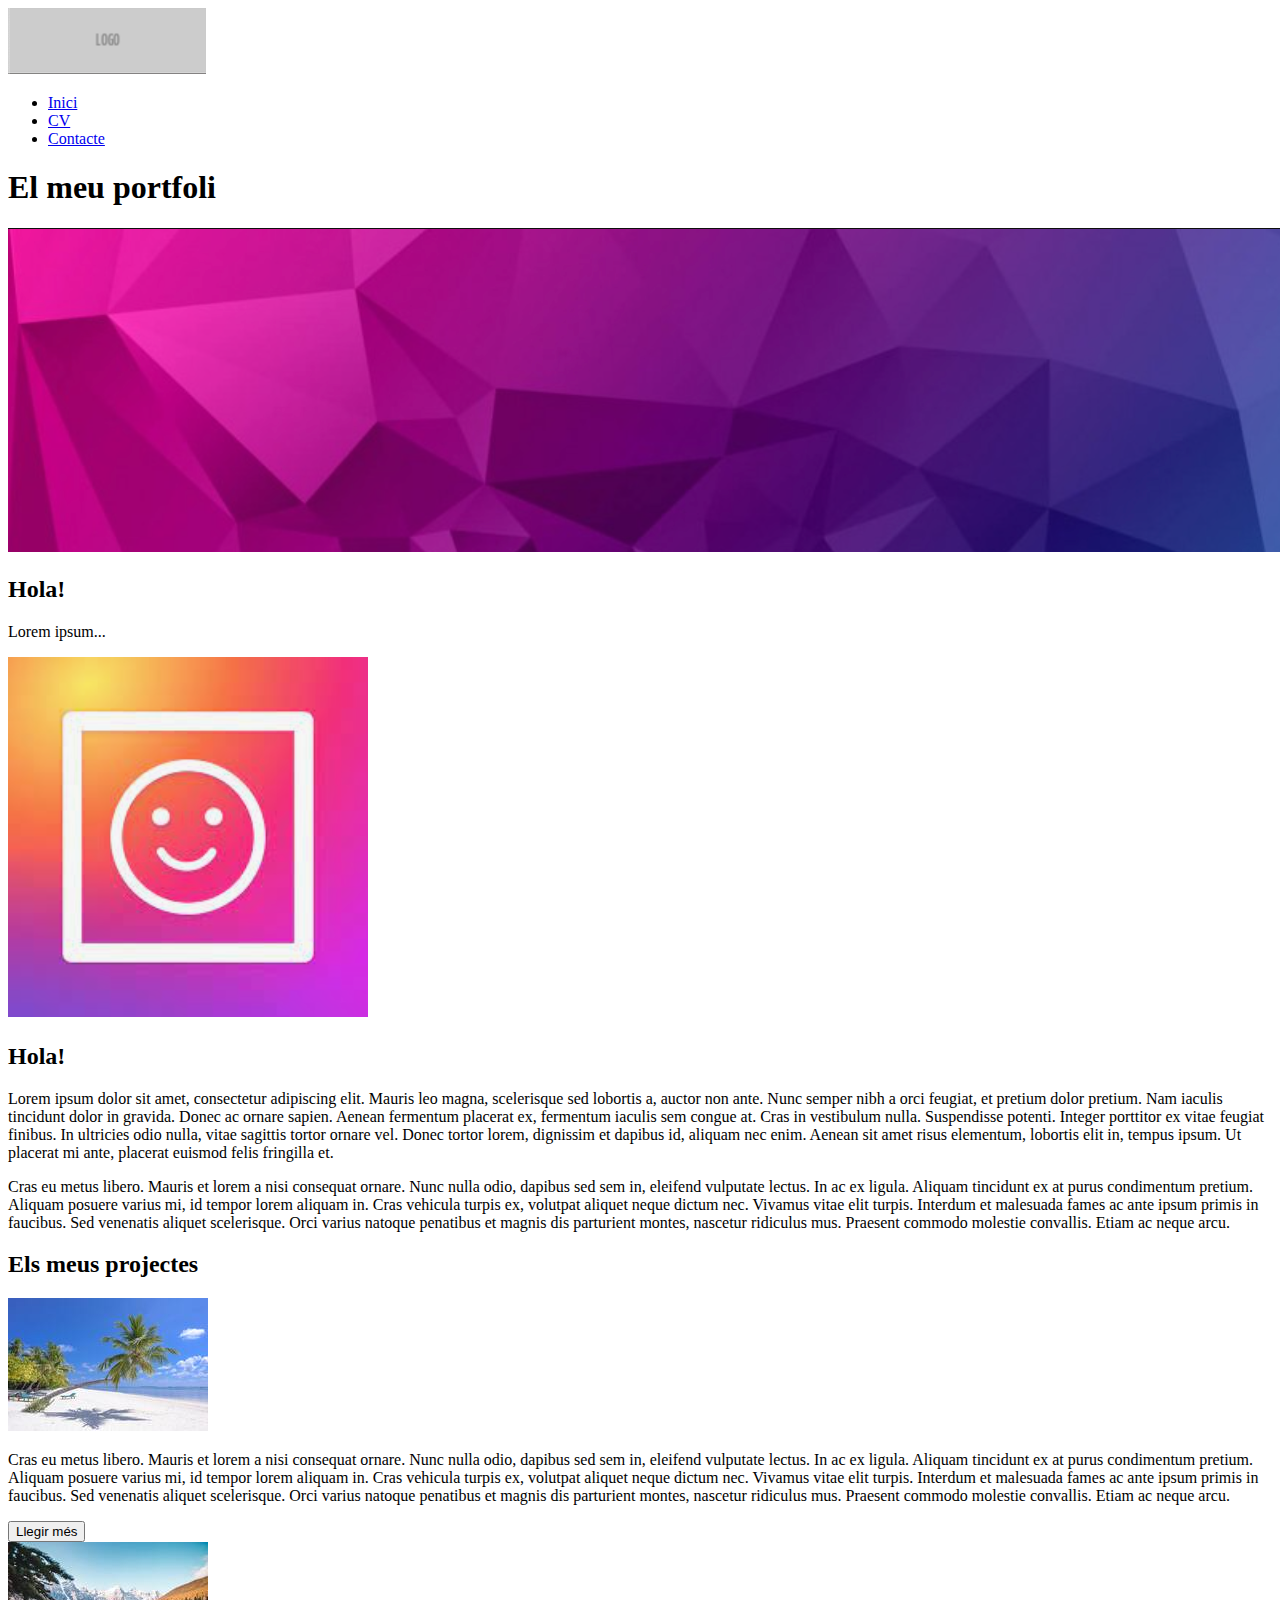
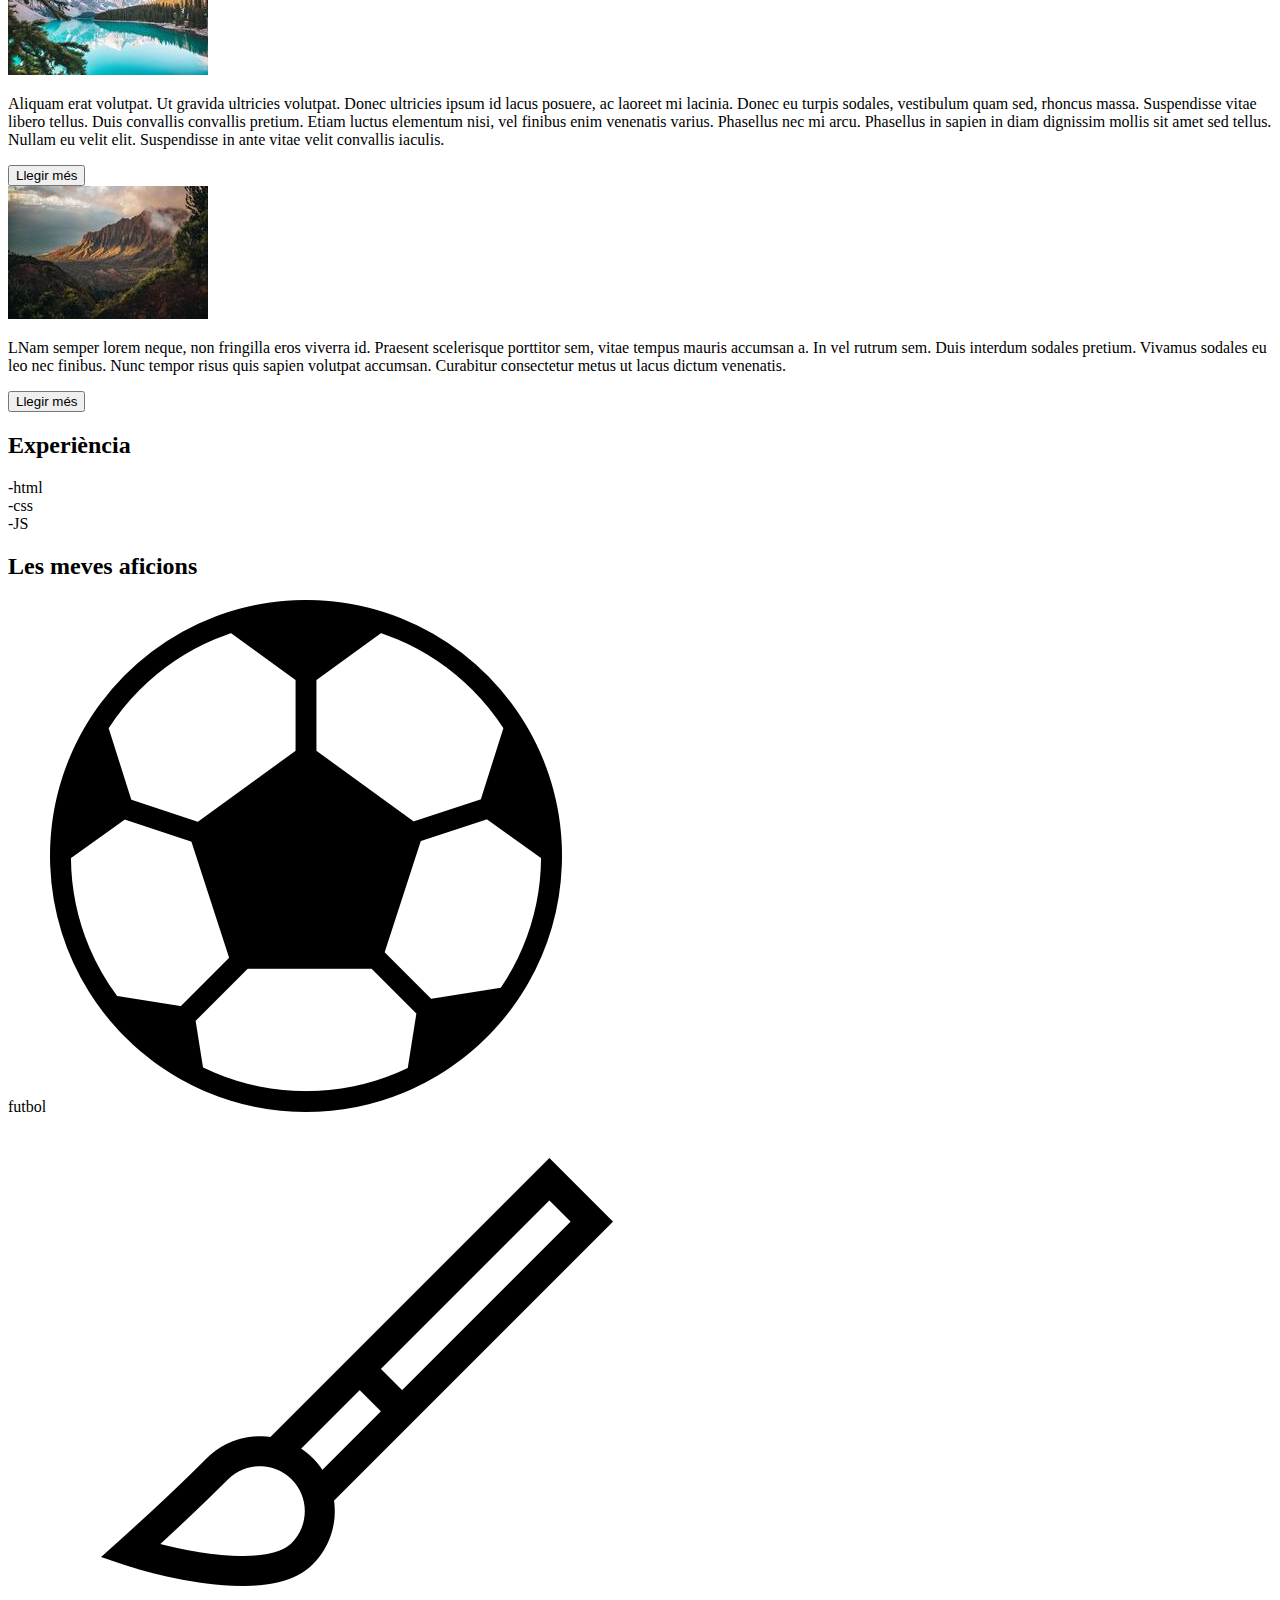
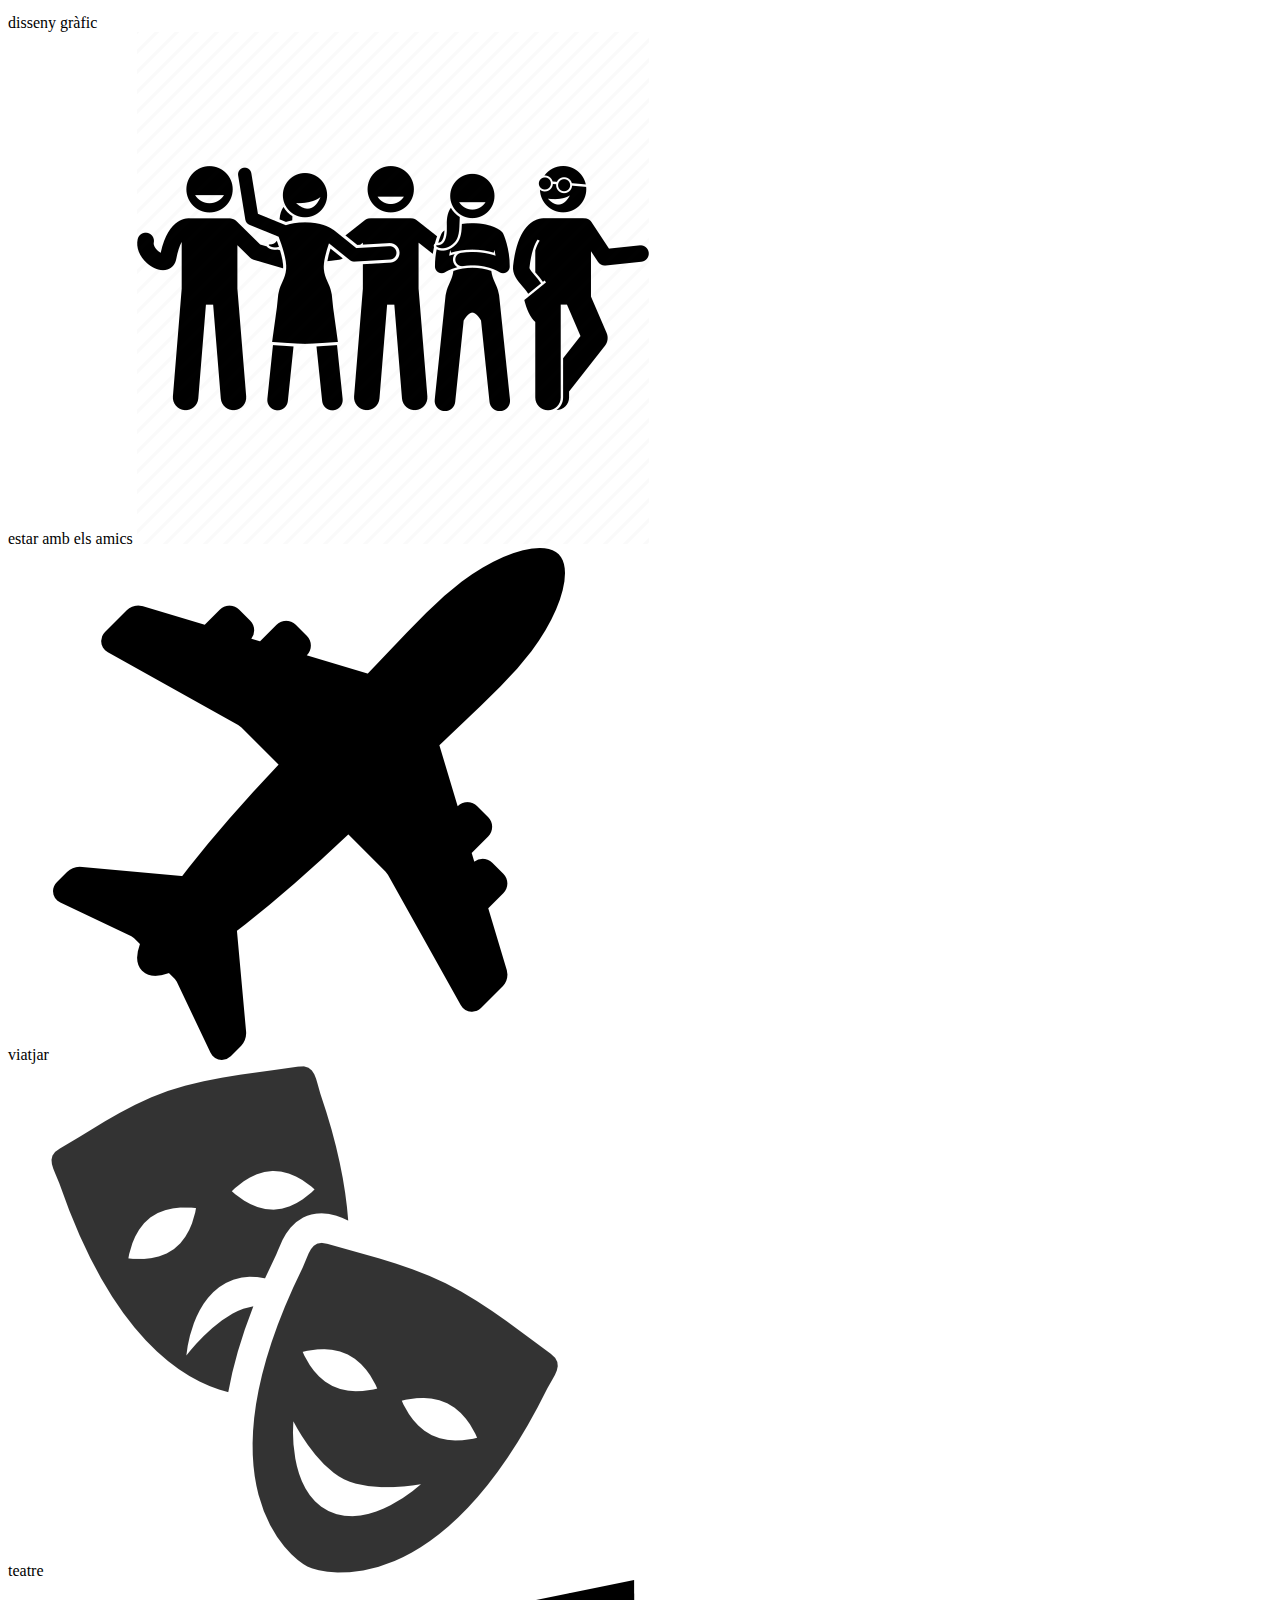
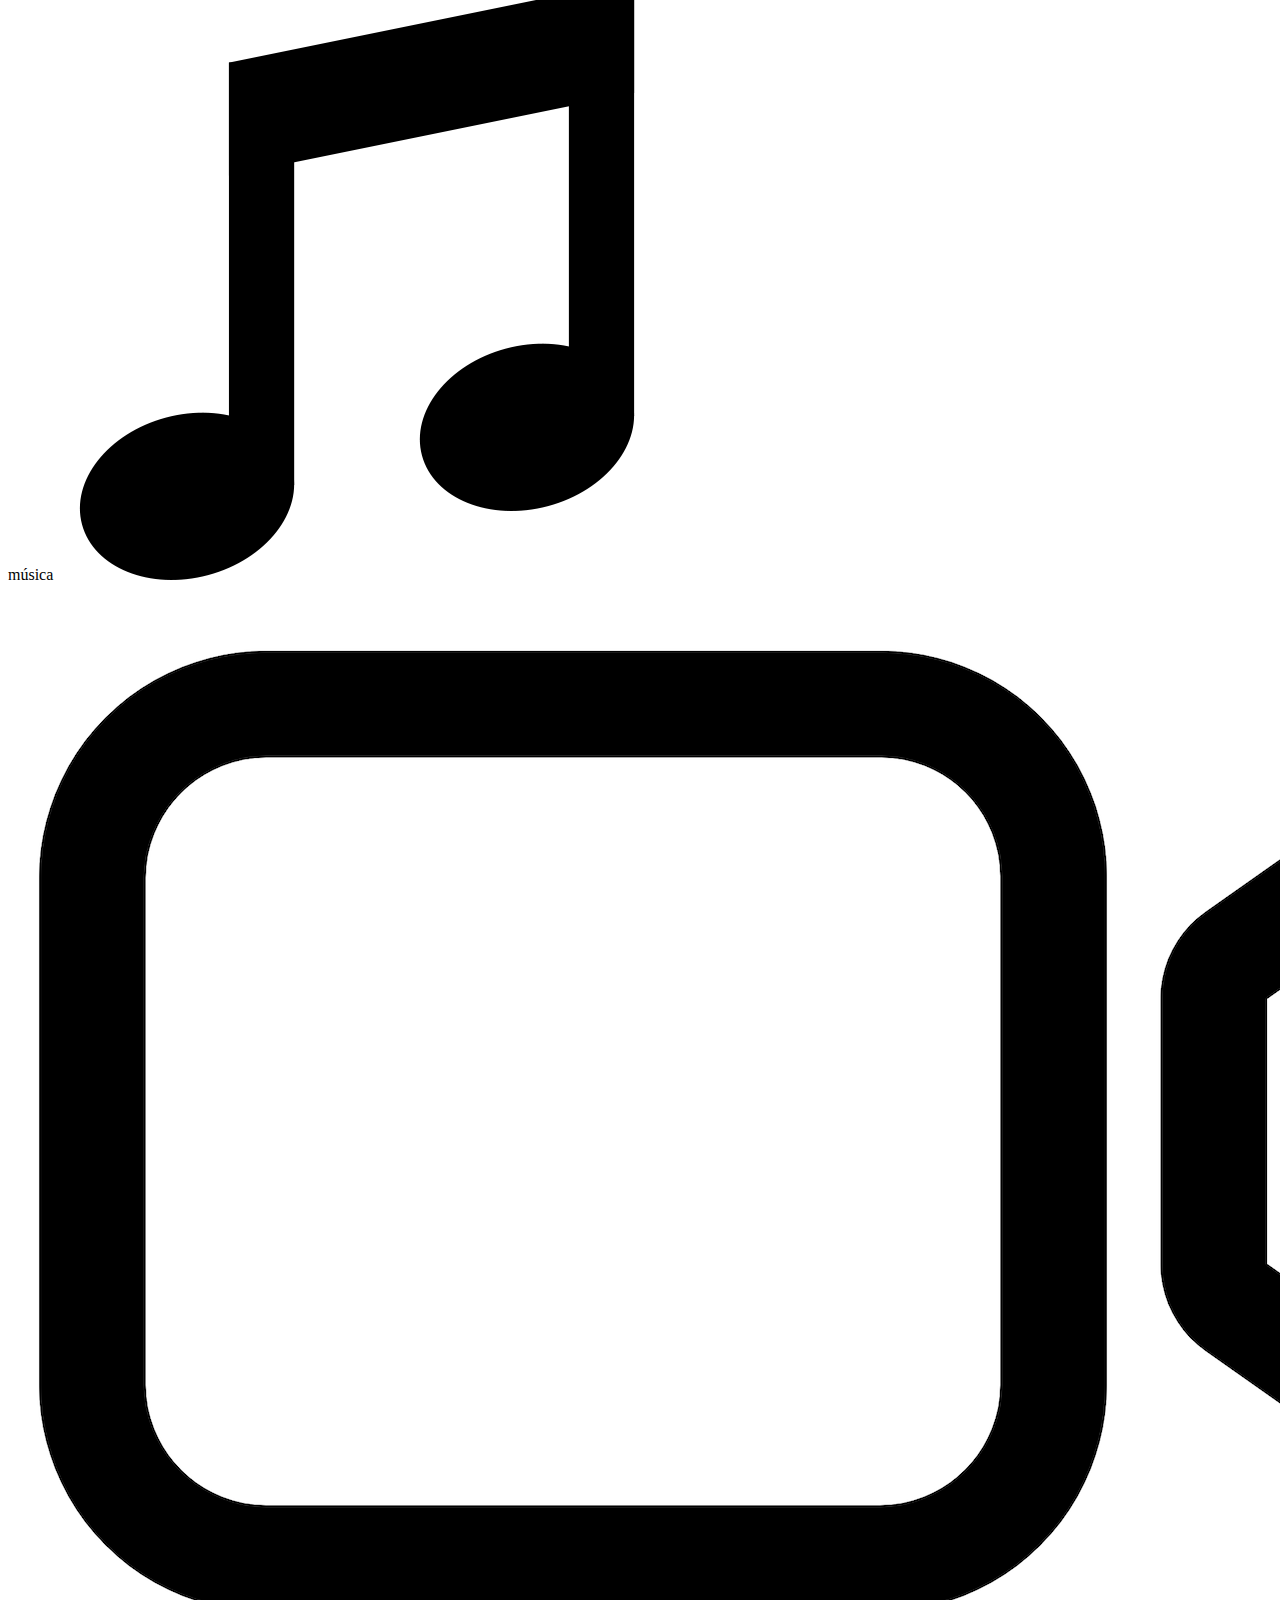
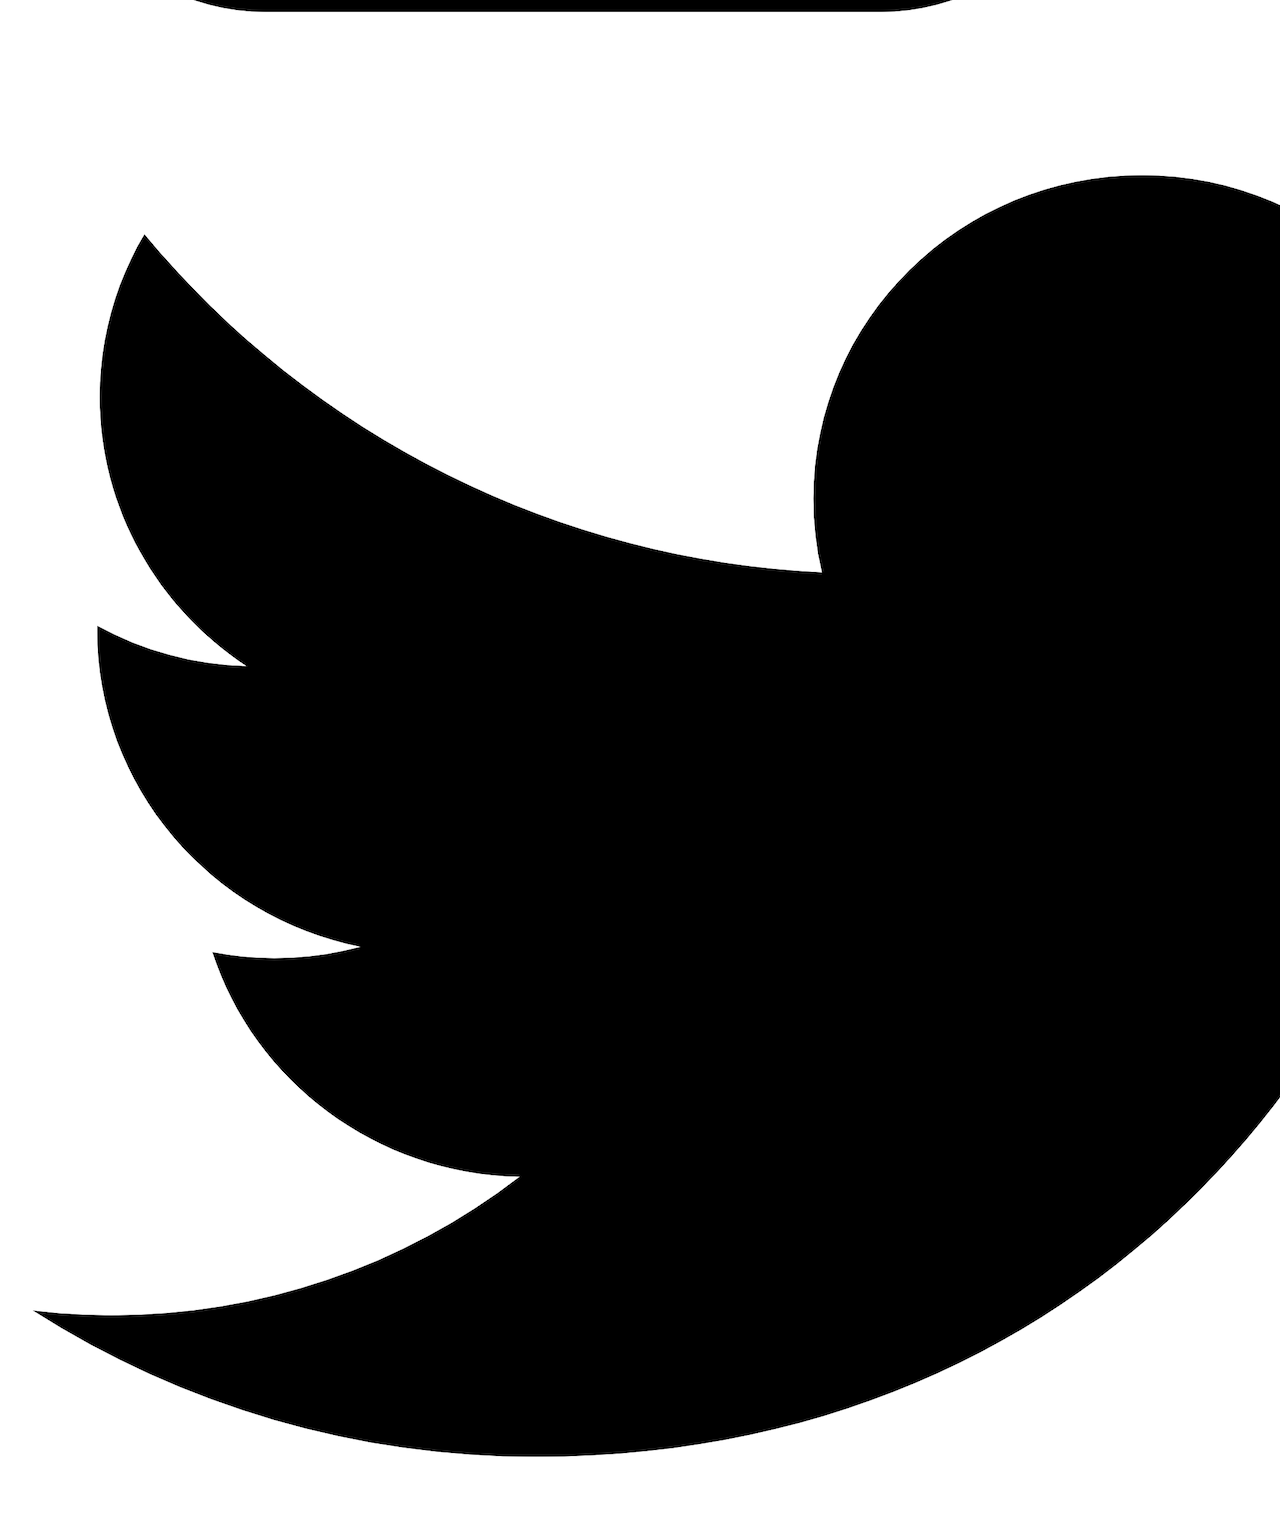
<file: index.html>
<!-- tesfdsfsdf -->

<!DOCTYPE html>
<html lang="ca">
<head>
    <meta charset="UTF-8">
    <title>TAY - Índex</title>
    <meta name="author" content="Mariona Batalla Taylor">
    <meta name="description" content="Pàgina índex de la PAC1 de la Mariona Batalla Taylor">
    <meta name="keywords" description="index portfoli uoc paf html css frontend">

    <!--<link rel="stylesheet" type="text/css" href="styles/style.css">-->
</head>

<body>

    <nav>
        <div id="navBarLogo"><img src="img/logo.png" alt="logotip"></div>
        <ul>
            <li class="navBar"><a href="index.html">Inici</a></li>
            <li class="navBar"><a href="cv.html">CV</a></li>
            <li class="navBar"><a href="contacte.html">Contacte</a></li>
        </ul>
    </nav>

    <header>
        <h1>El meu portfoli</h1>
    </header>

    <section>
        <img src="img/header1.png" alt="logotip">
        <h2>Hola!</h2>
        <p>
            Lorem ipsum...
        </p>

    </section>

    <section>
        <img src="img/happyFace.png" alt="happy face">
        <h2 class="titol">Hola!</h2>
        <p>
            Lorem ipsum dolor sit amet, consectetur adipiscing elit. Mauris leo magna, scelerisque sed lobortis a, auctor non ante. Nunc semper nibh a orci feugiat, et pretium dolor pretium. Nam iaculis tincidunt dolor in gravida. Donec ac ornare sapien. Aenean fermentum placerat ex, fermentum iaculis sem congue at. Cras in vestibulum nulla. Suspendisse potenti. Integer porttitor ex vitae feugiat finibus. In ultricies odio nulla, vitae sagittis tortor ornare vel. Donec tortor lorem, dignissim et dapibus id, aliquam nec enim. Aenean sit amet risus elementum, lobortis elit in, tempus ipsum. Ut placerat mi ante, placerat euismod felis fringilla et.
        </p>

    <p>Cras eu metus libero. Mauris et lorem a nisi consequat ornare. Nunc nulla odio, dapibus sed sem in, eleifend vulputate lectus. In ac ex ligula. Aliquam tincidunt ex at purus condimentum pretium. Aliquam posuere varius mi, id tempor lorem aliquam in. Cras vehicula turpis ex, volutpat aliquet neque dictum nec. Vivamus vitae elit turpis. Interdum et malesuada fames ac ante ipsum primis in faucibus. Sed venenatis aliquet scelerisque. Orci varius natoque penatibus et magnis dis parturient montes, nascetur ridiculus mus. Praesent commodo molestie convallis. Etiam ac neque arcu.</p>

    </section>

    <section>
        
        <h2 class="titol">Els meus projectes</h2>

        <div id="imatge1Index">
            <img src="img/beach.jpg" alt="beach">
            <p>Cras eu metus libero. Mauris et lorem a nisi consequat ornare. Nunc nulla odio, dapibus sed sem in, eleifend vulputate lectus. In ac ex ligula. Aliquam tincidunt ex at purus condimentum pretium. Aliquam posuere varius mi, id tempor lorem aliquam in. Cras vehicula turpis ex, volutpat aliquet neque dictum nec. Vivamus vitae elit turpis. Interdum et malesuada fames ac ante ipsum primis in faucibus. Sed venenatis aliquet scelerisque. Orci varius natoque penatibus et magnis dis parturient montes, nascetur ridiculus mus. Praesent commodo molestie convallis. Etiam ac neque arcu.</p>
            <button label="Llegir més">Llegir més</button>
        </div>

        <div id="imatge2Index">
            <img src="img/mountain.jpg" alt="mountain">
            <p>Aliquam erat volutpat. Ut gravida ultricies volutpat. Donec ultricies ipsum id lacus posuere, ac laoreet mi lacinia. Donec eu turpis sodales, vestibulum quam sed, rhoncus massa. Suspendisse vitae libero tellus. Duis convallis convallis pretium. Etiam luctus elementum nisi, vel finibus enim venenatis varius. Phasellus nec mi arcu. Phasellus in sapien in diam dignissim mollis sit amet sed tellus. Nullam eu velit elit. Suspendisse in ante vitae velit convallis iaculis.</p>
            <button label="Llegir més">Llegir més</button>
        </div>

        <div id="imatge3Index">
            <img src="img/mountain2.jpg" alt="another mountain">
            <p>LNam semper lorem neque, non fringilla eros viverra id. Praesent scelerisque porttitor sem, vitae tempus mauris accumsan a. In vel rutrum sem. Duis interdum sodales pretium. Vivamus sodales eu leo nec finibus. Nunc tempor risus quis sapien volutpat accumsan. Curabitur consectetur metus ut lacus dictum venenatis.</p>
            <button label="Llegir més">Llegir més</button>
        </div>


    </section>

    <section>
        <h2 class="titol">Experiència</h2>

        -html<br>
        -css<br>
        -JS<br>
    </section>

    <section>
        <h2 class="titol">Les meves aficions</h2>

        futbol
        <img src="img/football.png" alt="icone futbol"><br>
        disseny gràfic
        <img src="img/paintbrush.png" alt="icone disseny gràfic"><br>
        estar amb els amics
        <img src="img/friendship.webp" alt="icone amics"><br>
        viatjar
        <img src="img/plane.png" alt="icone viatjar"><br>
        teatre
        <img src="img/theatre.png" alt="icone teatre"><br>
        música
        <img src="img/music.png" alt="icone música"><br>

    </section>


    <footer>
        <img src="img/video.png" alt="icone video"><br>
        <img src="img/twitter.png" alt="icone twitter"><br>  
    </footer>
</body>
</html>
</file>
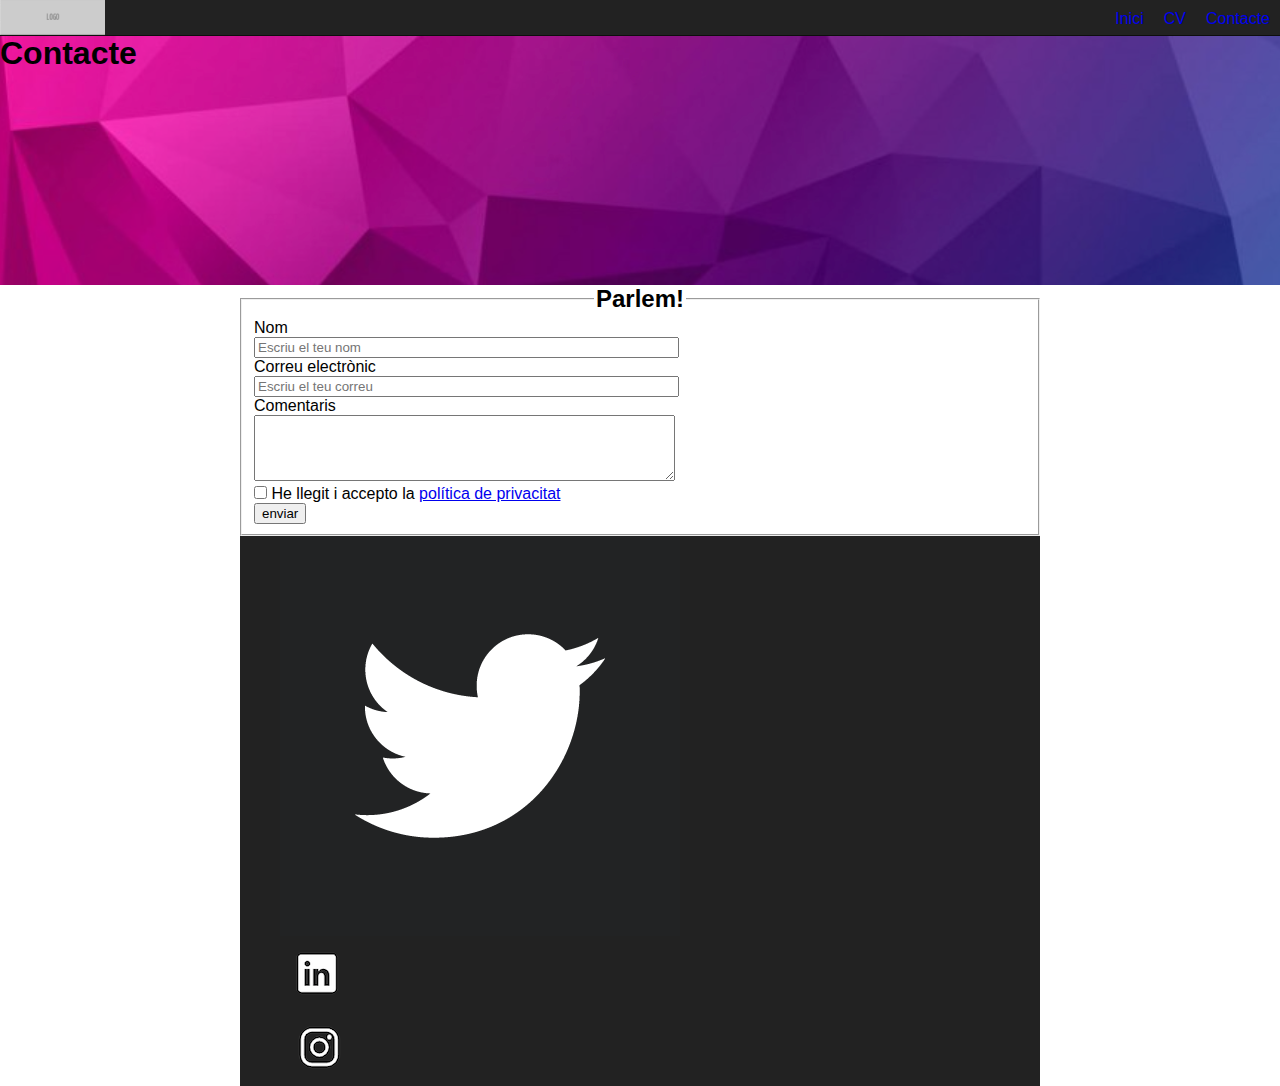
<file: contacte.html>
<!DOCTYPE html>
<html lang="ca">
<head>
    <meta charset="UTF-8">
    <title>TAY - Contacte</title>
    <meta name="author" content="Mariona Batalla Taylor">
    <meta name="description" content="Contacta a la Mariona Batalla Taylor">
    <meta name="keywords" description="contacte uoc paf html css frontend">
    <link rel="stylesheet" type="text/css" href="styles/style.css">
</head>

<body>

    <nav>
        <div id="navBarLogo"><img src="img/logo.png" alt="logotip"></div>
        <ul>
            
            <li class="navBar"><a href="contacte.html">Contacte</a></li>
            <li class="navBar"><a href="cv.html">CV</a></li>
            <li class="navBar"><a href="index.html">Inici</a></li>
           
            
        </ul>
    </nav>


    <header>
        <h1>Contacte</h1>
    </header>

    
    <div id="container">
    <section>
        
        <form id="contacte" action="" method="GET">
            <fieldset>

                <legend><h2>Parlem!</h2></legend>

                <label for="nom">Nom</label><br>
                    <input type="text" size="50" id="nom" placeholder="Escriu el teu nom"><br>

                <label for="correu">Correu electrònic</label><br>
                    <input type="mail" size="50" id="correu" placeholder="Escriu el teu correu"><br>

                <label for="comentaris">Comentaris</label><br>
                    <textarea name="comentaris" form="contacte" id="comentaris" rows="4" cols="50"></textarea><br>

                <input type="checkbox" name="privacitat">
                He llegit i accepto la <a href="#">política de privacitat</a><br>
                <input type="button" value="enviar"><!--botó d'enviament-->

            </fieldset>
        </form>
    </section>


    <footer>
        <ul>
            <li><a href="www.twitter.com"><img src="img/twitter-icon.jpeg" alt="twitter logo"></a></li>
            <li><a href="www.linkedin.com"></a><img src="img/linkedin.png" alt="linkedin logo"></a></li>
            <li><a href="www.instagram.com"></a><img src="img/instagram.png" alt="instagram logo"></a></li>
        </ul>

    </footer>
</div><!--fi de contenidor-->

</body>
</html>
</file>
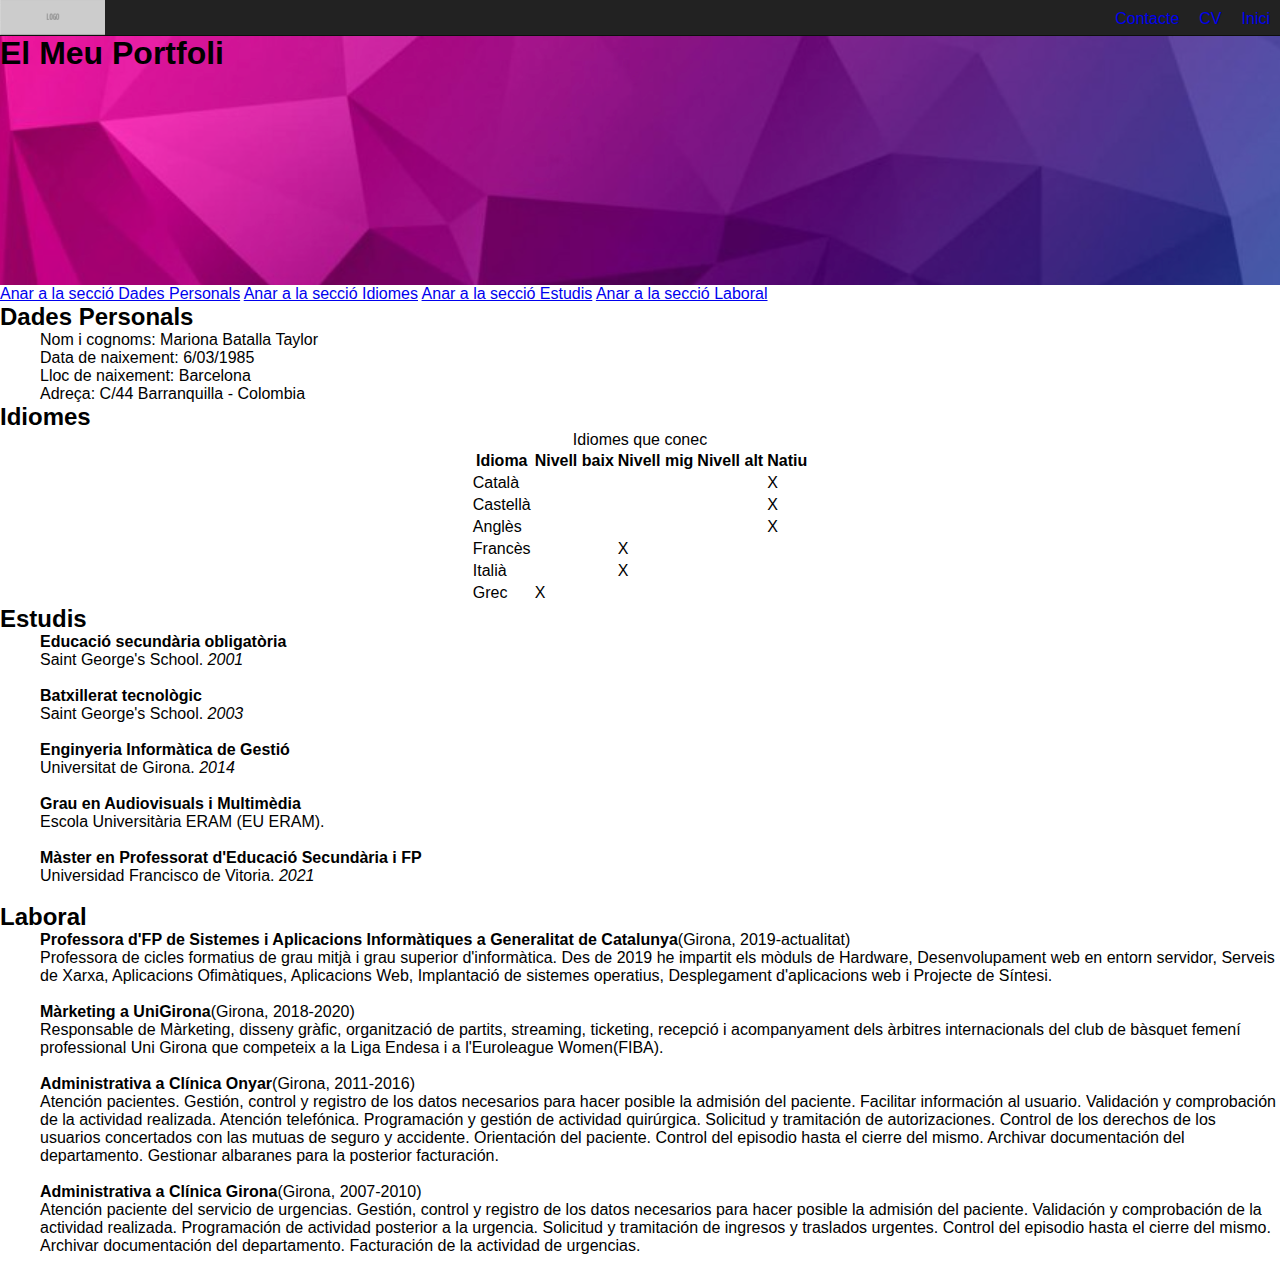
<file: cv.html>
<!DOCTYPE html>

<html lang="ca">
<head>
    <meta charset="UTF-8">
    <title>TAY - El Meu Portfoli</title>
    <meta name="author" content="Mariona Batalla Taylor">
    <meta name="description" content="El portfoli de la Mariona Batalla Taylor">
    <meta name="keywords" description="portfoli uoc paf html css frontend">
    <link rel="stylesheet" type="text/css" href="styles/style.css">
</head>

<body>

    <nav>
        <div id="navBarLogo"><img src="img/logo.png" alt="logotip"></div>
        <ul>
            
            <li class="navBar"><a href="index.html">Inici</a></li>
            <li class="navBar"><a href="cv.html">CV</a></li>
            <li class="navBar"><a href="contacte.html">Contacte</a></li>
        </ul>
    </nav>
    <header><!--encapçalament-->
        <h1>El Meu Portfoli</h1>
    </header>


    <div id="ancores">
        <!--índex de continguts-->
        <a href="#dades">Anar a la secció Dades Personals</a>
        <a href="#idiomes">Anar a la secció Idiomes</a>
        <a href="#estudis">Anar a la secció Estudis</a>
        <a href="#laboral">Anar a la secció Laboral</a>
    </div>

    <section><!--secció Dades Personals -->
        <h2 id="dades">Dades Personals</h2>

            <div id="contingutDades">
                <p>
                    <ul>
                        <li><span class="tipusDades">Nom i cognoms</span>: Mariona Batalla Taylor</li>
                        <li><span class="tipusDades">Data de naixement</span>: 6/03/1985</li>
                        <li><span class="tipusDades">Lloc de naixement</span>: Barcelona</li>
                        <li><span class="tipusDades">Adreça</span>: C/44 Barranquilla - Colombia</li>
                    </ul>
                </p>
            </div>

    </section>

    <section><!--secció Idiomes -->
        <h2 id="idiomes">Idiomes</h2>
        
        <div id="contingutIdiomes">

            <table>
                <caption>Idiomes que conec</caption>
                <thead>
                    <tr>
                        <th>Idioma</th>
                        <th>Nivell baix</th>
                        <th>Nivell mig</th>
                        <th>Nivell alt</th>
                        <th>Natiu</th>
                    </tr>
                </thead>
                <tbody>
                    <tr>
                        <td>Català</td>
                        <td></td>
                        <td></td>
                        <td></td>
                        <td>X</td>
                    </tr>
                    <tr>
                        <td>Castellà</td>
                        <td></td>
                        <td></td>
                        <td></td>
                        <td>X</td>
                    </tr>
                    <tr>
                        <td>Anglès</td>
                        <td></td>
                        <td></td>
                        <td></td>
                        <td>X</td>
                    </tr>
                    <tr>
                        <td>Francès</td>
                        <td></td>
                        <td>X</td>
                        <td></td>
                        <td></td>
                    </tr>
                    <tr>
                        <td>Italià</td>
                        <td></td>
                        <td>X</td>
                        <td></td>
                        <td></td>
                    </tr>
                    <tr>
                        <td>Grec</td>
                        <td>X</td>
                        <td></td>
                        <td></td>
                        <td></td>
                    </tr>

                </tbody>
            </table>
        </div>


    </section>
    <section><!--secció Estudis -->
        <h2 id="estudis">Estudis</h2>

        <div id="llistaEstudis">
            <ul>
                <li>
                    <strong>Educació secundària obligatòria</strong><br>
                    Saint George's School. <i>2001</i><br><br>
                </li>

                <li>
                    <strong>Batxillerat tecnològic</strong><br>
                    Saint George's School. <i>2003</i><br><br>
                </li>

                <li>
                    <strong>Enginyeria Informàtica de Gestió</strong><br>
                    Universitat de Girona. <i>2014</i><br><br>
                </li>

                <li>
                    <strong>Grau en Audiovisuals i Multimèdia</strong><br>
                    Escola Universitària ERAM (EU ERAM).<br><br>
                </li>

                <li>
                    <strong>Màster en Professorat d'Educació Secundària i FP</strong><br>
                    Universidad Francisco de Vitoria. <i>2021</i><br><br>
                </li>
            </ul>    
        </div><!--fi de llista estudis-->
    <section><!--secció Laboral -->
        <h2 id="laboral">Laboral</h2>
        
        <div id="llistaLaboral">
            <ul>
                <li>
                    <strong>Professora d'FP de Sistemes i Aplicacions Informàtiques a Generalitat de Catalunya</strong>(Girona, 2019-actualitat)<br>
                    Professora de cicles formatius de grau mitjà i grau superior d'informàtica. Des de 2019 he impartit els mòduls de Hardware, Desenvolupament web en entorn servidor, Serveis de Xarxa, Aplicacions Ofimàtiques, Aplicacions Web, Implantació de sistemes operatius, Desplegament d'aplicacions web i Projecte de Síntesi.<br><br>
                </li>
                <li>
                    <strong>Màrketing a UniGirona</strong>(Girona, 2018-2020)<br>
                     Responsable de Màrketing, disseny gràfic, organització de partits, streaming, ticketing, recepció i acompanyament dels àrbitres internacionals del club de bàsquet femení professional Uni Girona que competeix a la Liga Endesa i a l'Euroleague Women(FIBA).<br><br>
                </li>
                <li>
                    <strong>Administrativa a Clínica Onyar</strong>(Girona, 2011-2016)<br>
                    Atención pacientes. Gestión, control y registro de los datos necesarios para hacer posible la admisión del paciente. Facilitar información al usuario. Validación y comprobación de la actividad realizada. Atención telefónica. Programación y gestión de actividad quirúrgica. Solicitud y tramitación de autorizaciones. Control de los derechos de los usuarios concertados con las mutuas de seguro y accidente. Orientación del paciente. Control del episodio hasta el cierre del mismo. Archivar documentación del departamento. Gestionar albaranes para la posterior facturación.<br><br>
                </li>
                <li>
                    <strong>Administrativa a Clínica Girona</strong>(Girona, 2007-2010)<br>
                    Atención paciente del servicio de urgencias. Gestión, control y registro de los datos necesarios para hacer posible la admisión del paciente. Validación y comprobación de la actividad realizada. Programación de actividad posterior a la urgencia. Solicitud y tramitación de ingresos y traslados urgentes. Control del episodio hasta el cierre del mismo. Archivar documentación del departamento. Facturación de la actividad de urgencias.<br><br>
                </li>
            </ul>
            </div><!--fi llista laboral-->
    </section>

    <footer>

    </footer>
</body>
</html>
</file>
<file: styles/style.css>
*
{
    /*resetegem els marges per defecte*/
    margin: 0 auto;
    /*modifiquem l'estil del text de tots els documents, sense serifa*/
    font-family:sans-serif;
}




/************************************* BARRA DE NAVEGACIÓ ***********************************************/
nav
{
    /*definim les mides i el color de fons*/
    width: 100%;
    height: 35px;
    background-color:#222222;
}


li
{
    /*traiem els pics dels ítems de les llistes*/
    list-style-type:none;
}


/*seleccionem tots els li fills de ul que siguin dins de  nav*/
nav > ul > li
{
     
    /*posicionem els elements horitzontalment*/
    display:inline;
    /*augmentem el farcit*/
    padding:10px;
    /*canviem el color del text dels elements del menú*/
    color:white;
    /*per fer comprovacions*/
    /*background-color:yellow;*/


}

nav > ul > li > a
{
    /*eliminem el subratllat dels enllaços*/
    text-decoration:none;
}

nav > ul > li > a:visited
{
    /*no volem que es modifiqui el color dels enllaços visitats*/
    color:white;
}

/*seleccionem la imatge del menú de navegació*/
#navBarLogo > img
{
    /*li modifiquem la mida perquè encaixi*/
    height:35px;
    width: auto;
    /* */
    float:left;

}

.navBar
{
    float:right;
}
/************************************* HEADER ***********************************************/

header
{
    width: 100%;
    height: 250px;
    background-image:url('../img/header1.png');
    

    
}

/************************************* HEADER ***********************************************/
footer
{
    background-color:#222222;
}

#container
{
    width: 800px;
    margin:0 auto;
}
</file>
